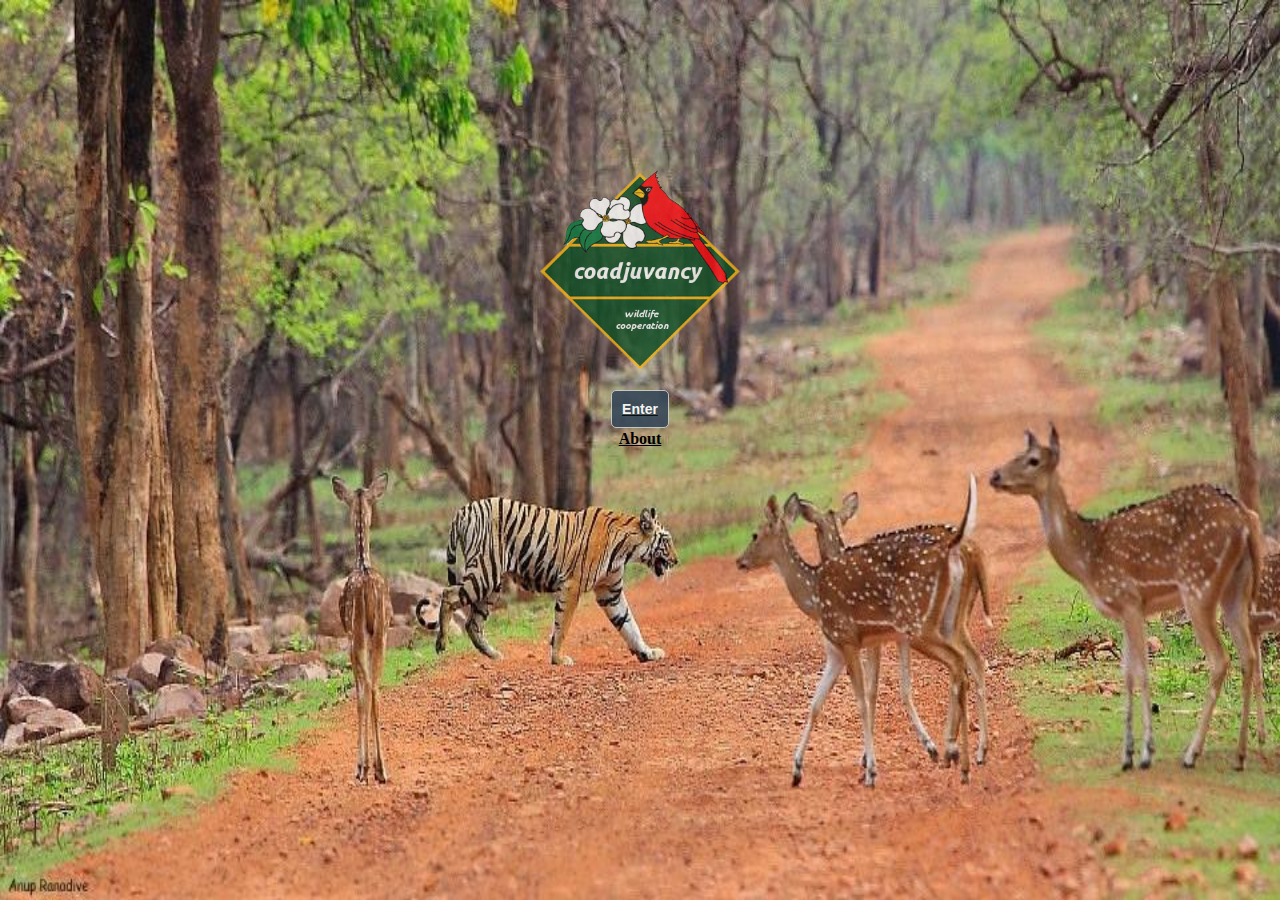
<file: index.html>
<!DOCTYPE html>
<html lang="en">
<meta http-equiv="Content-Type" content="application/x-web-app-manifest+json; charset=UTF-8">
<meta name="viewport" content="width=device-width, maximum-scale=1.0, minimum-scale=1.0, initial-scale=1.0" />
<head>
  <link rel="stylesheet" href="css/style.css"> 
</head>
<body>
  <div class="container">
    <img src="img/logo.png" id="logo" width="200" height="200">
    <a href="welcome.html">
    <button id="x">Enter</button>
	</a>
</div>
<footer><a href="#" id="about">About</a></footer>
</body>

</html>
</file>
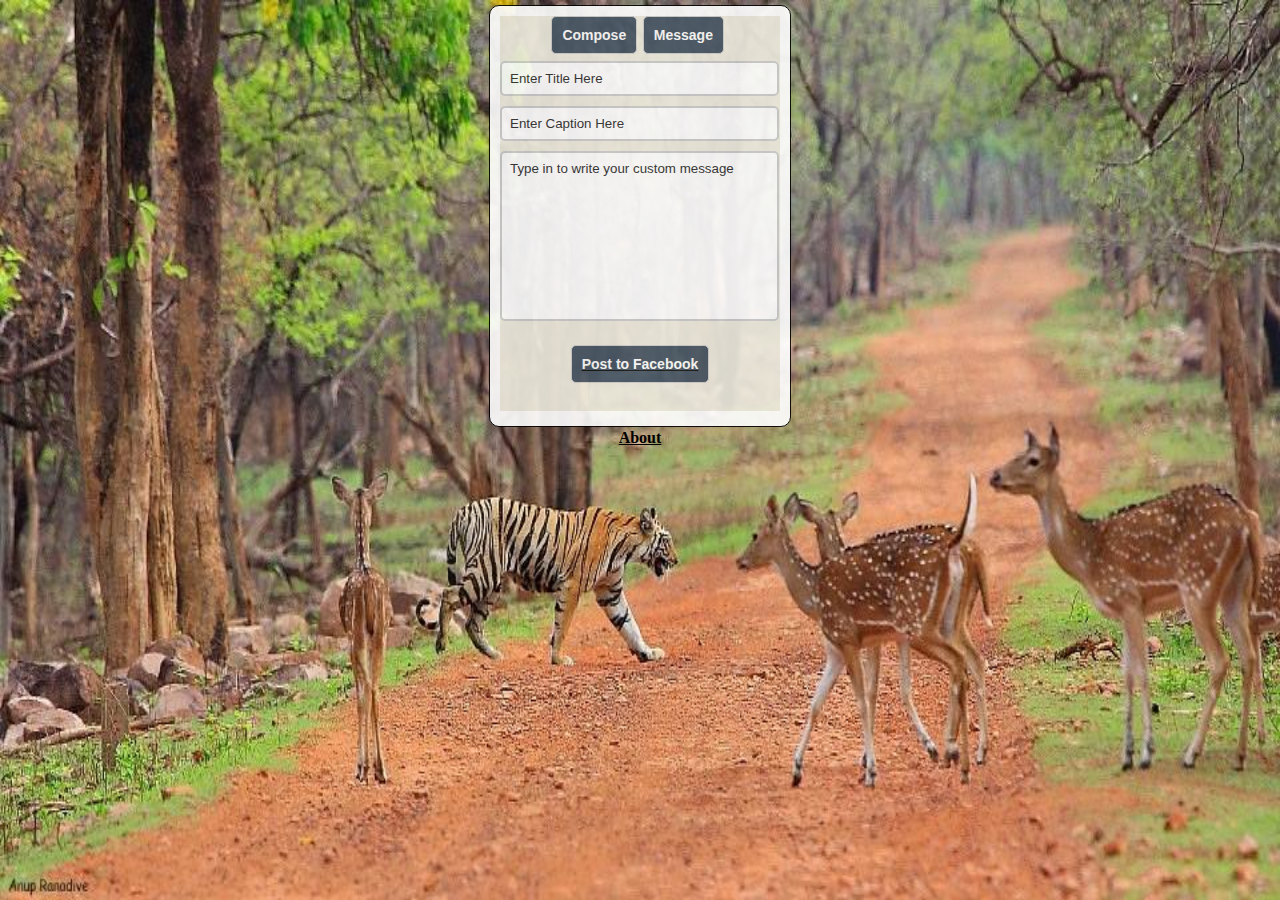
<file: compose.html>
<!DOCTYPE html>
<html lang="en">
<meta charset="utf-8">
<meta name="viewport" content="width=device-width, maximum-scale=1.0, minimum-scale=1.0, initial-scale=1.0" />
<head>
	<link rel="stylesheet" href="css/style.css"> 
</head>
<body>
	<div class="container">
		<div class="about">
			<div class="panel2">
				<div>
					<button id="compose">Compose</button>
				</div>
				<div>
					<button id="message">Message</button>
				</div>
			</div>
			<div class="user-area">
				<div class="user-areain">
					<div class="user-compose">
						<input type="text" id="title" value="" placeholder="Enter Title Here">
						<input type="text" id="caption" value="" placeholder="Enter Caption Here">
						<textarea placeholder="Type in to write your custom message"></textarea>
						<div class="count"></div>
						<a href="#" target="_blank" id="fbpost"><button id="fb">Post to Facebook </button></a>
					</div>
					<div class="user-message">

						
					</div>
				</div>
			</div>
		</div>
	</div>
	<footer><a href="#" id="about">About</a></footer>

	<!-- <a href="http://www.facebook.com/dialog/feed?
app_id=723312537738366&
link=http://pixelcount.n/ki/coadjuvancy/index.html& picture=http://fbrell.com/f8.jpg&
name=Facebook%20Dialogs&
caption=Reference%20Documentation& description=Dialogs%20provide%20a%20simple,%20consistent%20interface%20for%20applications%20to%20interact%20with%20users.& message=Facebook%20Dialogs%20are%20so%20easy!& redirect_uri=http://www.khushbuparakh.in/coadjuvancy/index.php">Share on FAcebook</a> -->
</body>
<script type="text/javascript" src="scripts/jquery-1.11.1.min.js"></script>
<script type="text/javascript" src="scripts/app.js"></script>
<script>
$(window).load(function() {
	$.getJSON('http://162.243.6.82/coadjuvancy/index.php', function(jd) {
		for(i=0;i<jd.coadjuvancy.length;i++){
			$('.user-message').append('<p class="point"><a target="_blank"  href="http://www.facebook.com/dialog/feed?app_id=723312537738366&link=http://www.khushbuparakh.in/coadjuvancy/index.html&picture=http://khushbuparakh.in/coadjuvancy/img/logo.png&name='+encodeURI(jd.coadjuvancy[i].title)+'&caption='+encodeURI(jd.coadjuvancy[i].caption)+'&description='+encodeURI(jd.coadjuvancy[i].description)+'&redirect_uri=http://www.khushbuparakh.in/coadjuvancy/compose.html">'+jd.coadjuvancy[i].description+'</a></p>');
		}
	});
});
</script>
<script type="text/javascript">
	$('document').ready(function () {
		$('#fb').click(function(){
			var title = $('#title').val();
			var caption = $('#caption').val();
			var message = $('textarea').val();
			if(title.length ==0){
				$('#title').val("Enter Title Here").css('color','red');
			}
			else if(caption.length == 0){
				$('#caption').val("Enter Caption Here").css('color','red');
			}
			else if(message.length == 0){
				$('textarea').val("Enter Message Here").css('color','red');
			}
			else {
				$('#fbpost').attr('href','http://www.facebook.com/dialog/feed?app_id=723312537738366&link=http://www.khushbuparakh.in/coadjuvancy/index.html&picture=http://khushbuparakh.in/coadjuvancy/img/logo.png&name='+encodeURI(title)+'&caption='+encodeURI(caption)+'&description='+encodeURI(message)+'&redirect_uri=http://www.khushbuparakh.in/coadjuvancy/compose.html');
			}
		});
	});
</script>
</html>
</file>
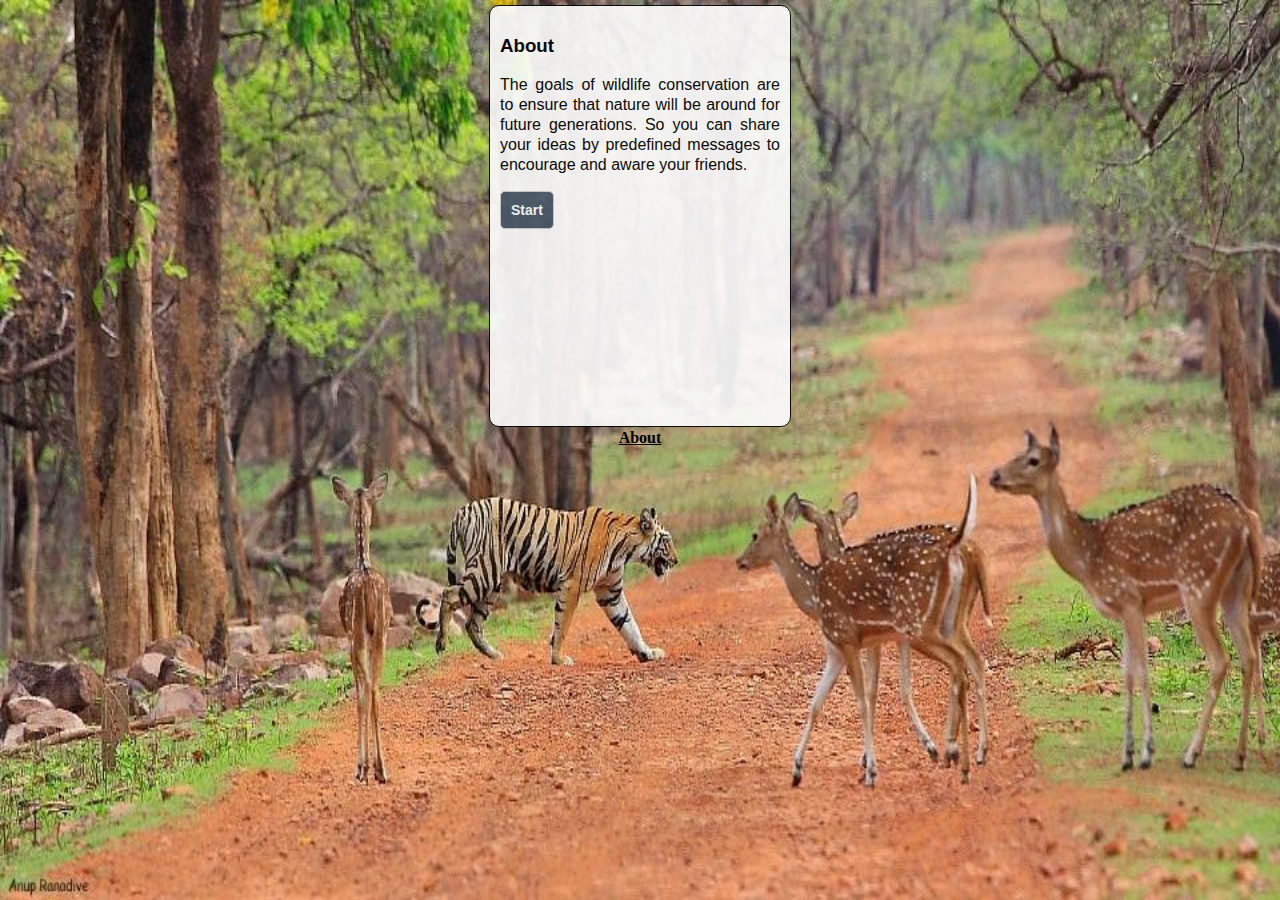
<file: welcome.html>
<!DOCTYPE html>
<html lang="en">
<meta charset="utf-8">
<meta name="viewport" content="width=device-width, maximum-scale=1.0, minimum-scale=1.0, initial-scale=1.0" />
<head>
	<link rel="stylesheet" href="css/style.css"> 
</head>
<body>
	<div class="container2">
		<div class="about">
			<h3>About</h3>
			<p style="line-height:20px;">The goals of wildlife conservation are to ensure that nature will be around for future generations. So you can share your ideas by predefined messages to encourage and aware your friends.</p>
			<a href="compose.html"><button>Start</button></a>
		</div>
	</div>
	<footer><a href="#" id="about">About</a></footer>
</body>
<script type="text/javascript" src="scripts/jquery-1.11.1.min.js"></script>
<script type="text/javascript" src="scripts/app.js"></script>
</html>
</file>
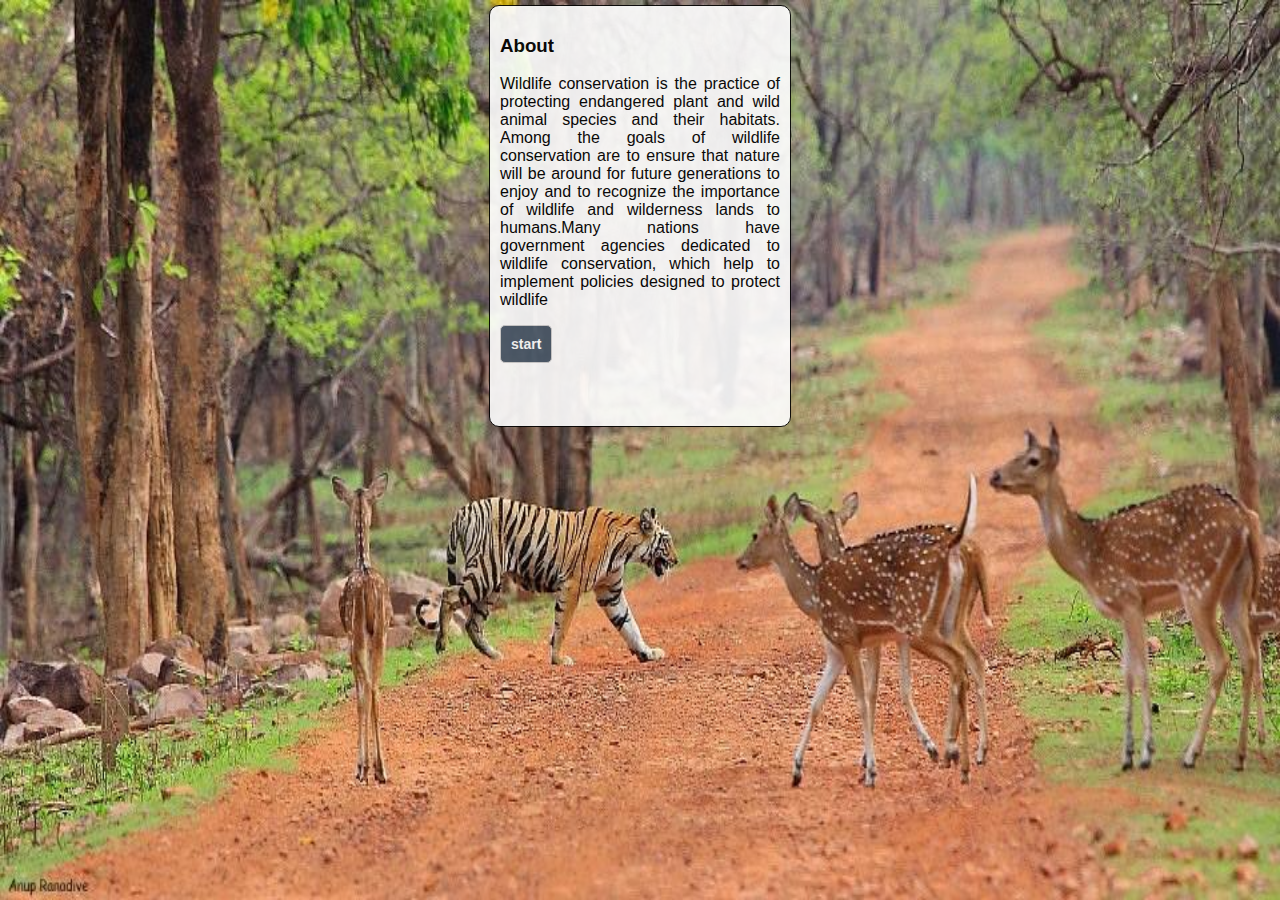
<file: html/welcome.html>
<!DOCTYPE html>
<html lang="en">
<meta charset="utf-8">
<meta name="viewport" content="width=device-width, maximum-scale=1.0, minimum-scale=1.0, initial-scale=1.0" />
<head>
	<link rel="stylesheet" href="../css/style.css"> 
</head>
<body>
	<div class="container2">
		<div class="about">
			<h3>About</h3>
			<p>Wildlife conservation is the practice of protecting endangered plant and wild animal species and their habitats. Among the goals of wildlife conservation are to ensure that nature will be around for future generations to enjoy and to recognize the importance of wildlife and wilderness lands to humans.Many nations have government agencies dedicated to wildlife conservation, which help to implement policies designed to protect wildlife</p>
			<button>start</button>
		</div>


	</div>
		

</body>
</html>
</file>
<file: css/style.css>
html,body {
	background-color: #575757;
	margin: 0px;
	padding: 0px;
	width: 100%;
	height: 100%;
	overflow: hidden;
	background-image: url(../img/tiger.jpg);
	background-repeat: no-repeat no-repeat;
	background-size: 100% 100%;
	}
	a{
		color: #000;
	}
.container{
	max-width: 1000px;
	width: 100%;
	margin:auto;
}
.panel2{
	width: 100%;
	height: 45px;
	background-color: #EEEBDE;
}
.panel2 > div  {
	width:49%;
	float: left;
	height: auto;
}
.panel2 > div:nth-child(1) {
	padding-right:1%;
}
.panel2 > div:nth-child(2) {
	padding-left:1%;
}
.panel2 > div:nth-child(1)>button {
	float: right;
}
button {
	border:0px;
	padding: 10px;
	font-family: arial;
	font-size: 14px;
	background-color: #374859;
	color: #FFF;
	font-weight: bold;
	width: auto;
	border:1px solid #ccc;
	border-radius: 5px;
	cursor: pointer;
	opacity: 0.9;
	-webkit-transition:background-color 0.3s linear;
	-moz-transition:background-color 0.3s linear;
	-o-transition:background-color 0.3s linear;
	-ms-transition:background-color 0.3s linear;
	 transition:background-color 0.3s linear;
}
 button:hover {
	background-color: #05592A;
}
#x{
	margin-left: auto;
	margin-right: auto;
	display: block;
}
#logo {
	opacity: 0.8;
	display: block;
	margin-left: auto;
	margin-right: auto;
	padding: 20px;
	margin-top: 150px;
}
#loading {
	display: block;
	margin-left: auto;
	margin-right: auto;
}
.about {
	width: 280px;
	height: 400px;
	border: 1px solid #000;
	background-color: #FFF;
	text-align:justify;
	font-family:arial;
	opacity: 0.9;
	font-size:8;
	padding: 10px;
	color:#000;
	margin-left:auto;
	margin-right: auto;
	margin-top:5px;
	font-weight: normal;
	border-radius: 10px;
}
.user-area{
	width: 280px;
	height: 350px;
	background-color: blue;
	overflow: hidden;
}
.user-areain {
	width: 560px;
	height: 350px;
	background-color: yellow;
	position: relative;
	left:0px;
	top: 0px;
}
.user-message{
	width:280px;
	height:350px;
	float: left;
	overflow: auto;
	background-color:#967A6D;
	/*visibility: hidden;*/
}
.user-compose{
	width: 280px;
	height: 350px;
	background-color: #EEEBDE;
	float: left;
	/*visibility: hidden;*/
}
textarea{
	width: 259px;
	height: 150px;
	padding: 8px;
	resize:none;
	font-family: arial;
	border:2px solid #ccc;
	border-radius: 5px;
}
#title,#caption {
	width: 259px;
	padding: 8px;
	border:2px solid #ccc;
	margin-bottom: 10px;
	border-radius: 5px;
}
#fb{
	margin: auto !important;
	display: block;
}
.count{
	width: 100%;
	height:auto;
	padding-top:10px;
	padding-bottom: 10px;
	/*background-color: #000;*/
	text-align: right;
	color:#000;
}
::-webkit-input-placeholder {
   color: #333;
}

:-moz-placeholder { /* Firefox 18- */
   color: #333;
}

::-moz-placeholder {  /* Firefox 19+ */
   color: #333;
}

:-ms-input-placeholder {  
   color: #333;
}
 .point{
  	padding: 9px;
  	background-color: #FFF;
  	font-family: arial;
  	font-size:12px;
}
footer{
color: #FFF;
text-align: center;
padding-top: 2px;
padding-bottom: 10px;
font-weight: bold;
}
</file>
